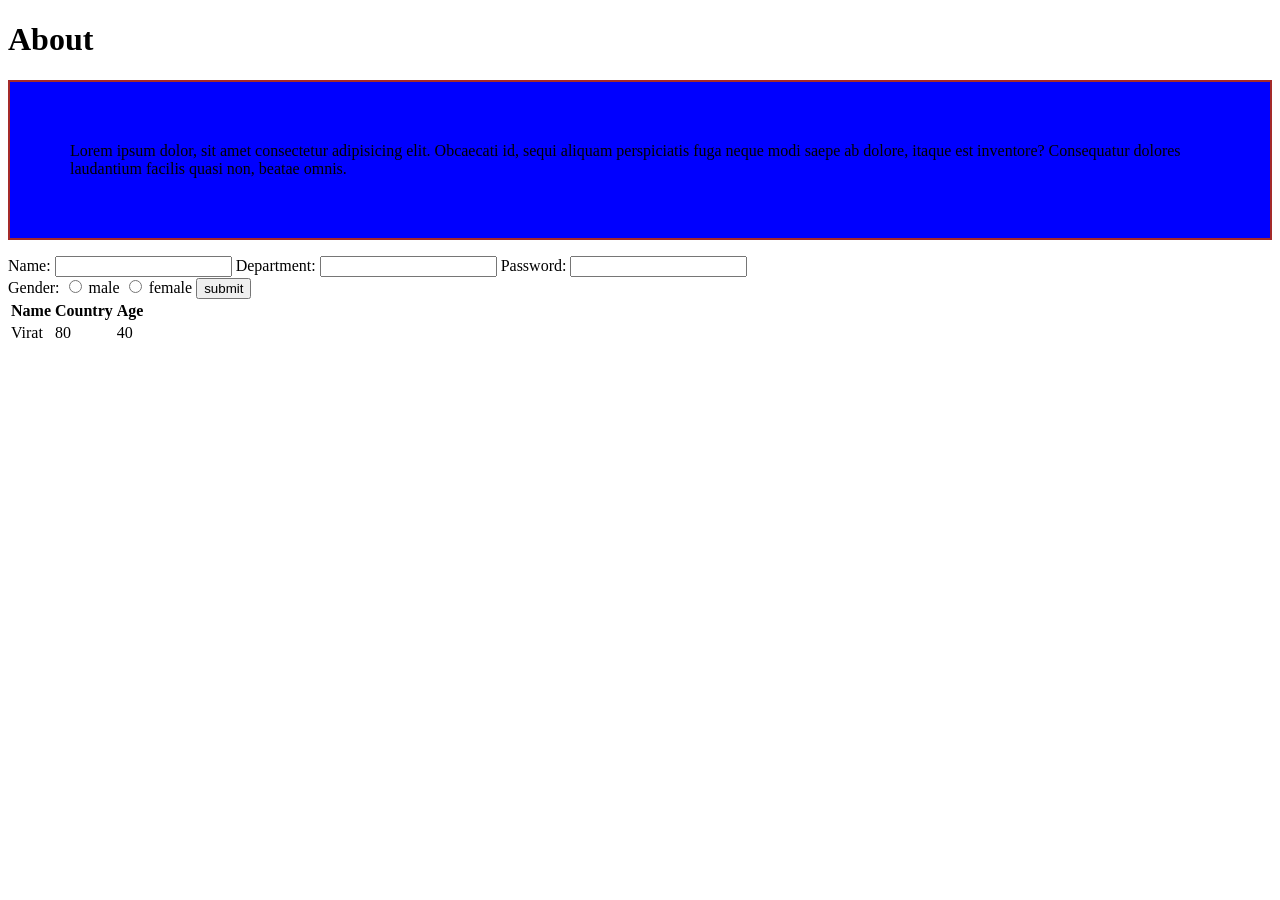
<file: index.html>
<!DOCTYPE html>
<html lang="en">
<head>
    <meta charset="UTF-8">
    <meta name="viewport" content="width=device-width, initial-scale=1.0">
    <title>Document</title>
    <link rel="stylesheet" href="index.css">
</head>
<body>
    <h1>About</h1>
    <p class="line">Lorem ipsum dolor, sit amet consectetur adipisicing elit. Obcaecati id, sequi aliquam perspiciatis fuga neque modi saepe ab dolore, itaque est inventore? Consequatur dolores laudantium facilis quasi non, beatae omnis.</p>
    <form action="">
        <label for="">Name:</label>
        <input type="text">
        <label for="">Department:</label>
        <input type="text" name="" id="">
        <label for="">Password:</label>
        <input type="password" name="" id=""><br>
        <label for="">Gender:</label>
        <input type="radio" name="gender" id="" value="male">
        <label for="">male</label>
        <input type="radio" name="gender" id="" value="female">
        <label for="">female</label>
        <button type="submit">submit</button>
    </form>
    <table class>
        <tr>
            <th>Name</th>
            <th>Country</th>
            <th>Age</th>
        </tr>
        <tr>
            <td>Virat</td>
            <td>80</td>
            <td>40</td>
        </tr>
    </table>
</body>
</html>
</file>
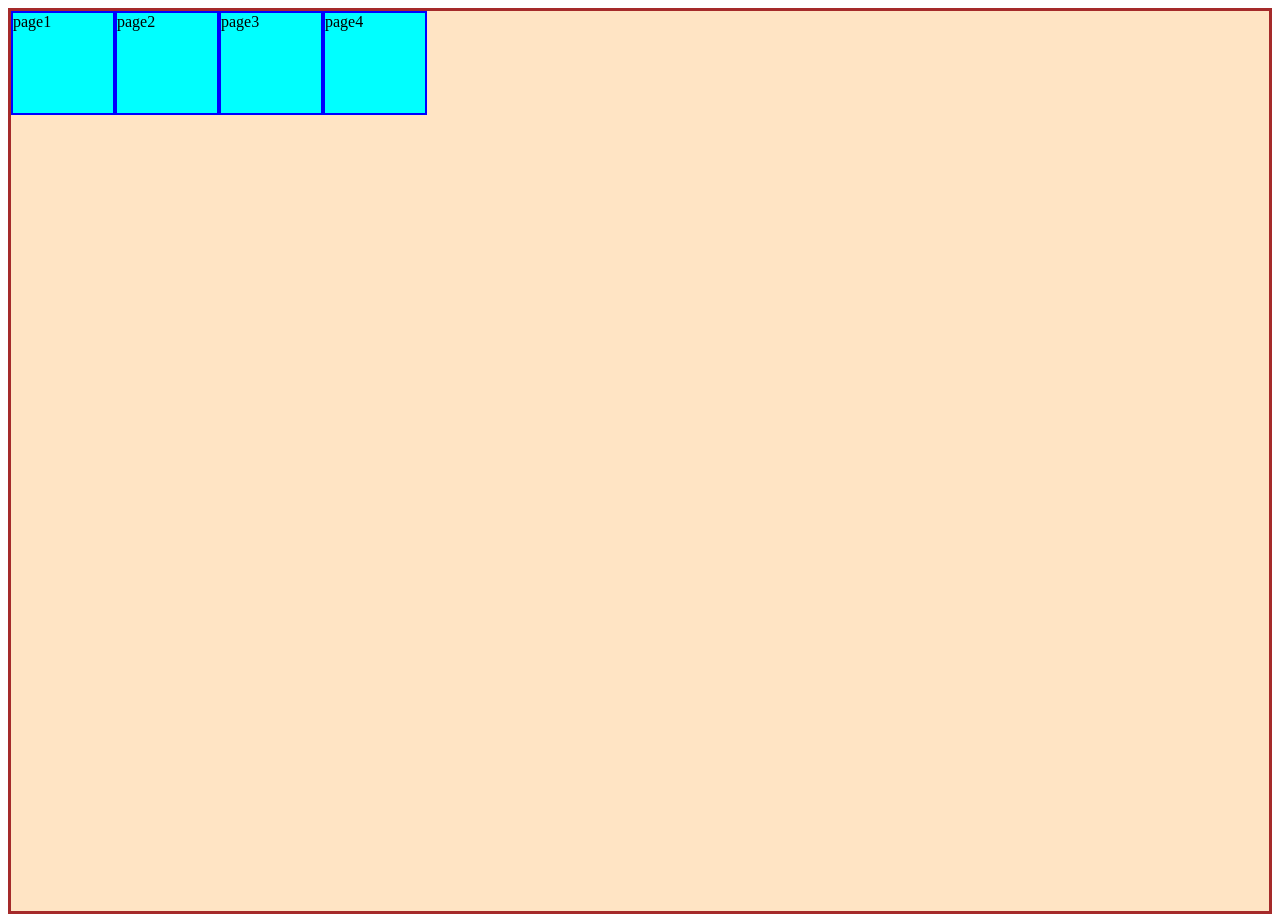
<file: display.html>
<!DOCTYPE html>
<html lang="en">
<head>
    <meta charset="UTF-8">
    <meta name="viewport" content="width=device-width, initial-scale=1.0">
    <title>Document</title>
    <link rel="stylesheet" href="page1.css">
</head>
<body>
    <div class="flex-container">
    <div class="page">page1</div>
    <div class="page">page2</div>
    <div class="page">page3</div>
    <div class="page">page4</div>
    </div>
</body>
</html>
</file>
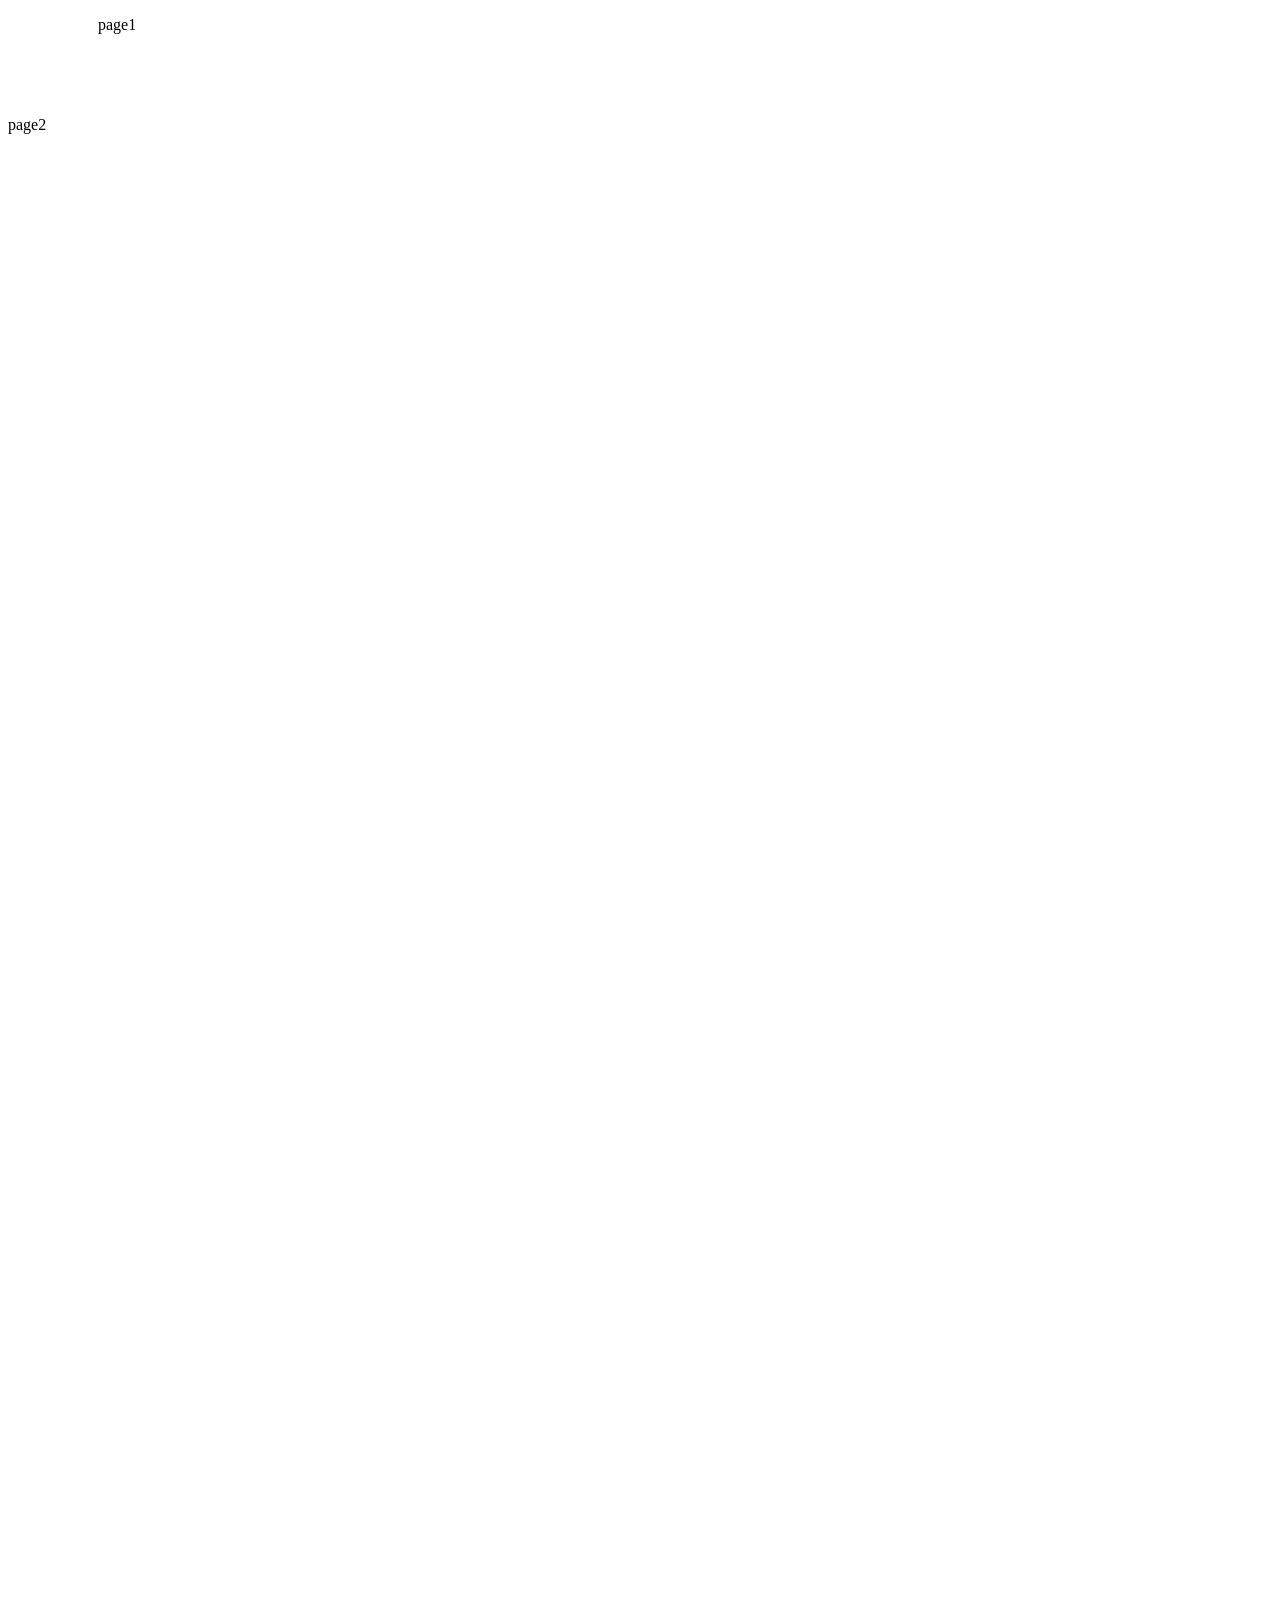
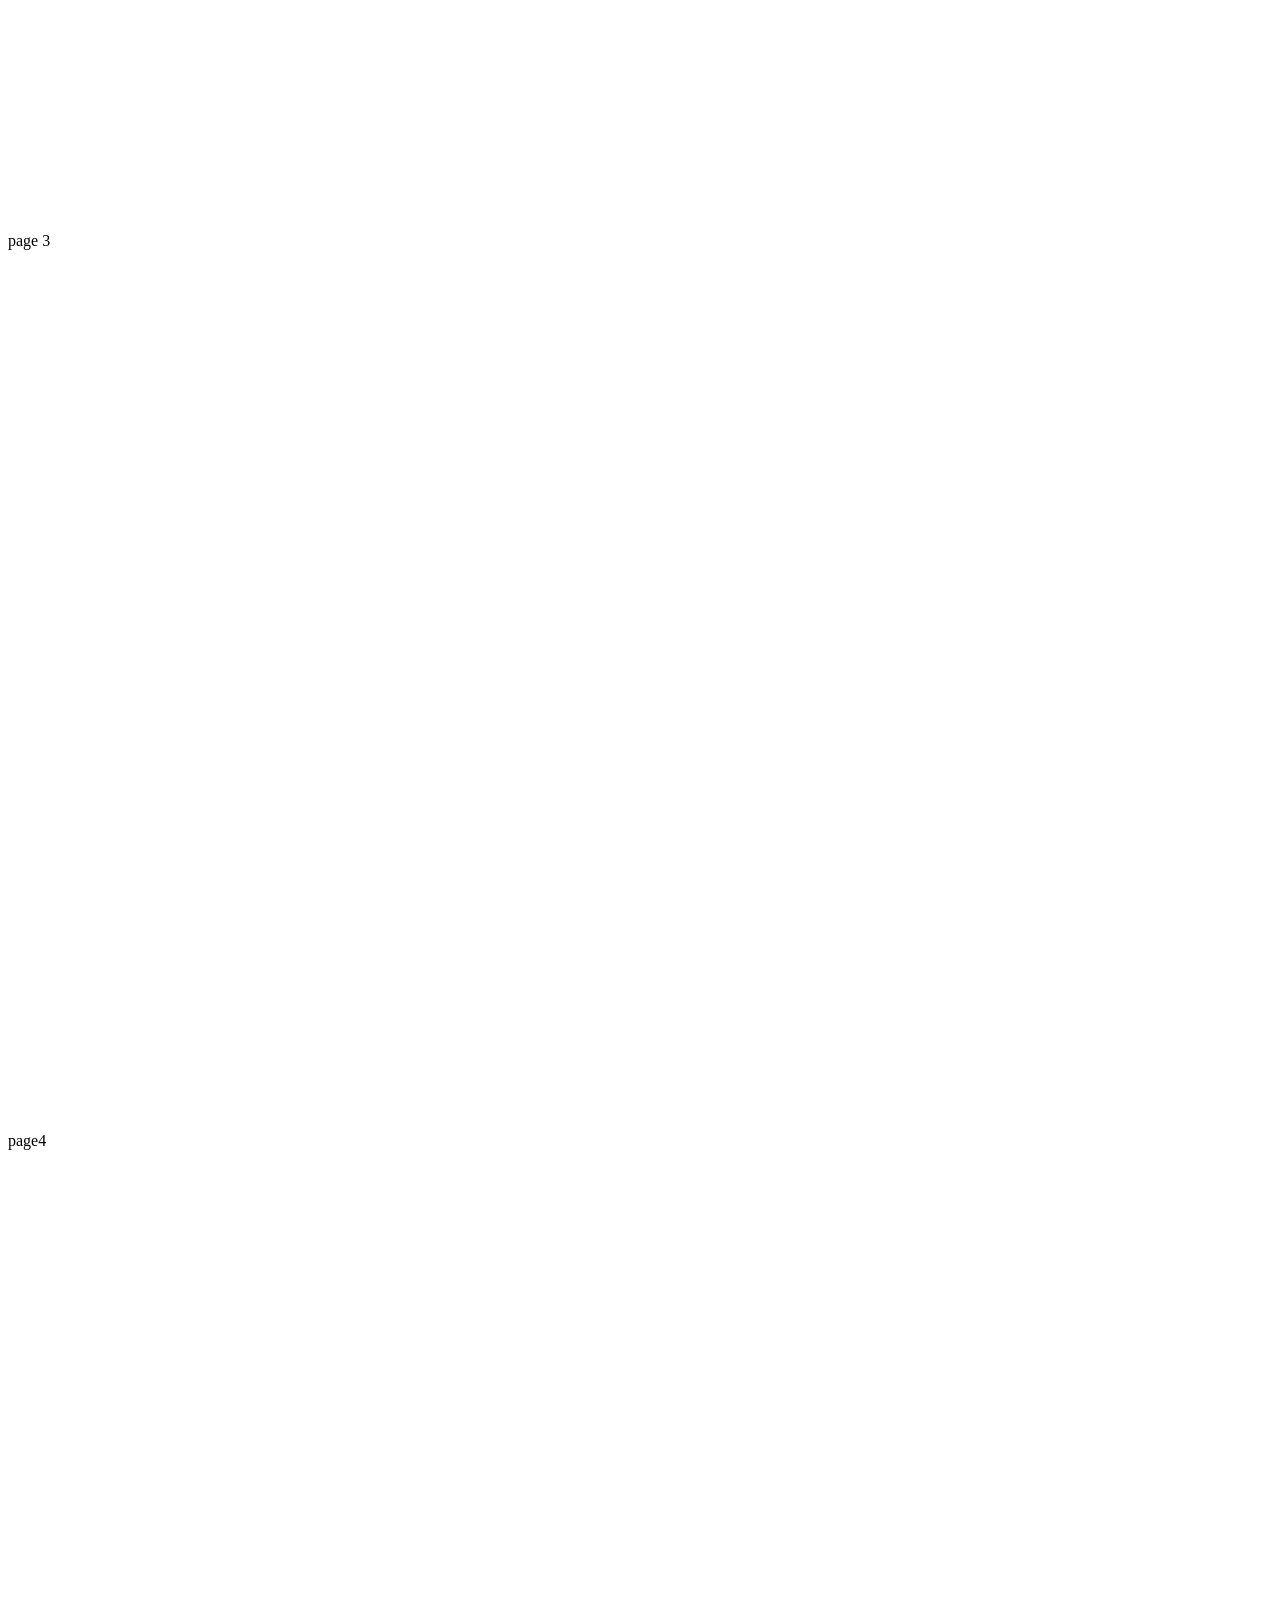
<file: page1.html>
<!DOCTYPE html>
<html lang="en">
<head>
    <meta charset="UTF-8">
    <meta name="viewport" content="width=device-width, initial-scale=1.0">
    <title>Document</title>
    <link rel="stylesheet" href="page.css">
</head>
<body>
    <div class="page">
        <p class="relative">
            page1
        </p>
    </div>
    <div class="page">
        <p class="fixed">
            page2
        </p>
    </div>
    <div class="page">
        <p class="sticky">
            page 3
        </p></div>
    <div class="page">page4</div>
</body>
</html>
</file>
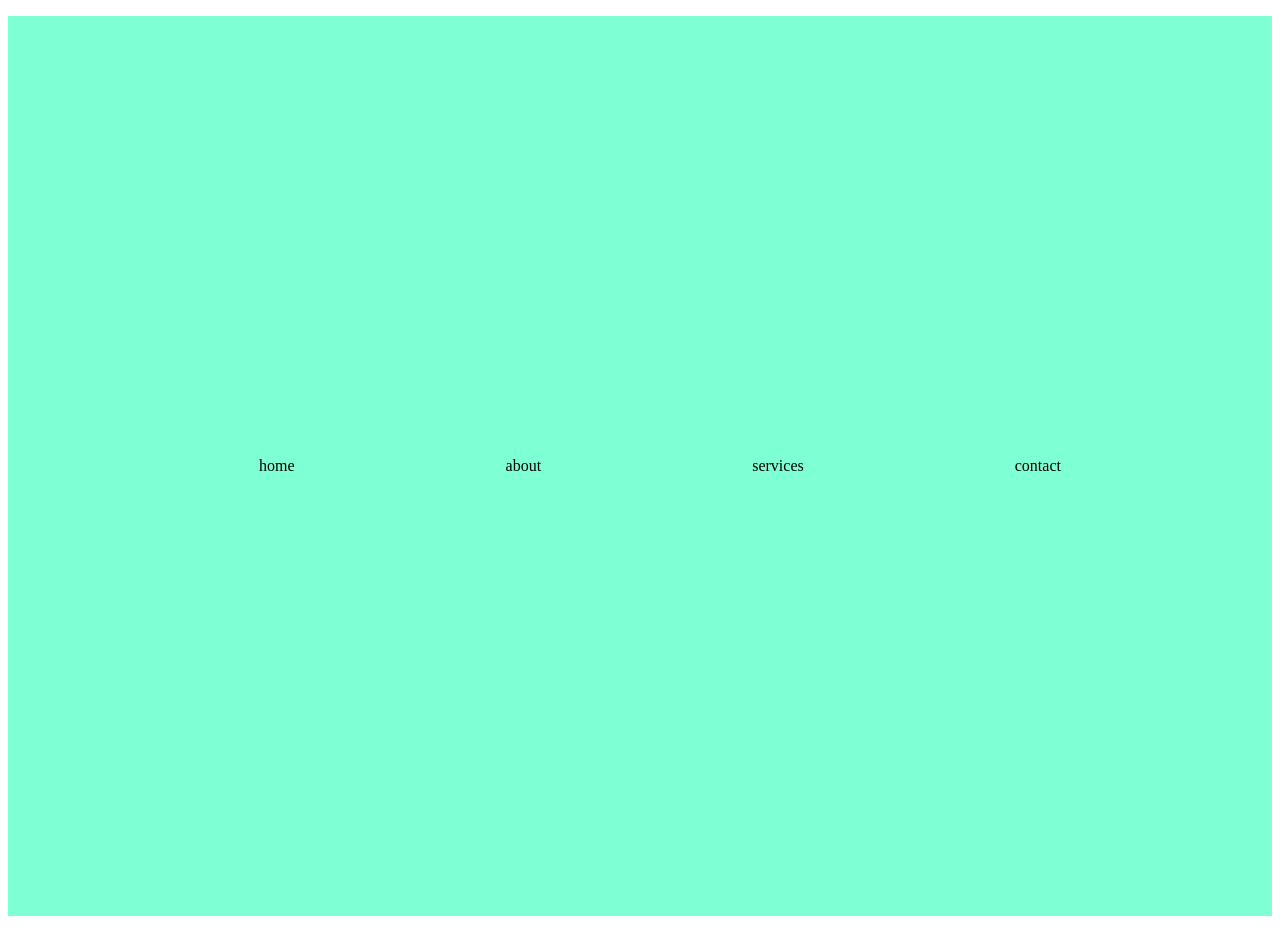
<file: page2.html>
<!DOCTYPE html>
<html lang="en">
<head>
    <meta charset="UTF-8">
    <meta name="viewport" content="width=device-width, initial-scale=1.0">
    <title>Document</title>
    <link rel="stylesheet" href="page1.css">
</head>
<body>
    <ul class="nav">
        <li>home</li>
        <li>about</li>
        <li>services</li>
        <li>contact</li>
    </ul>
</body>
</html>
</file>
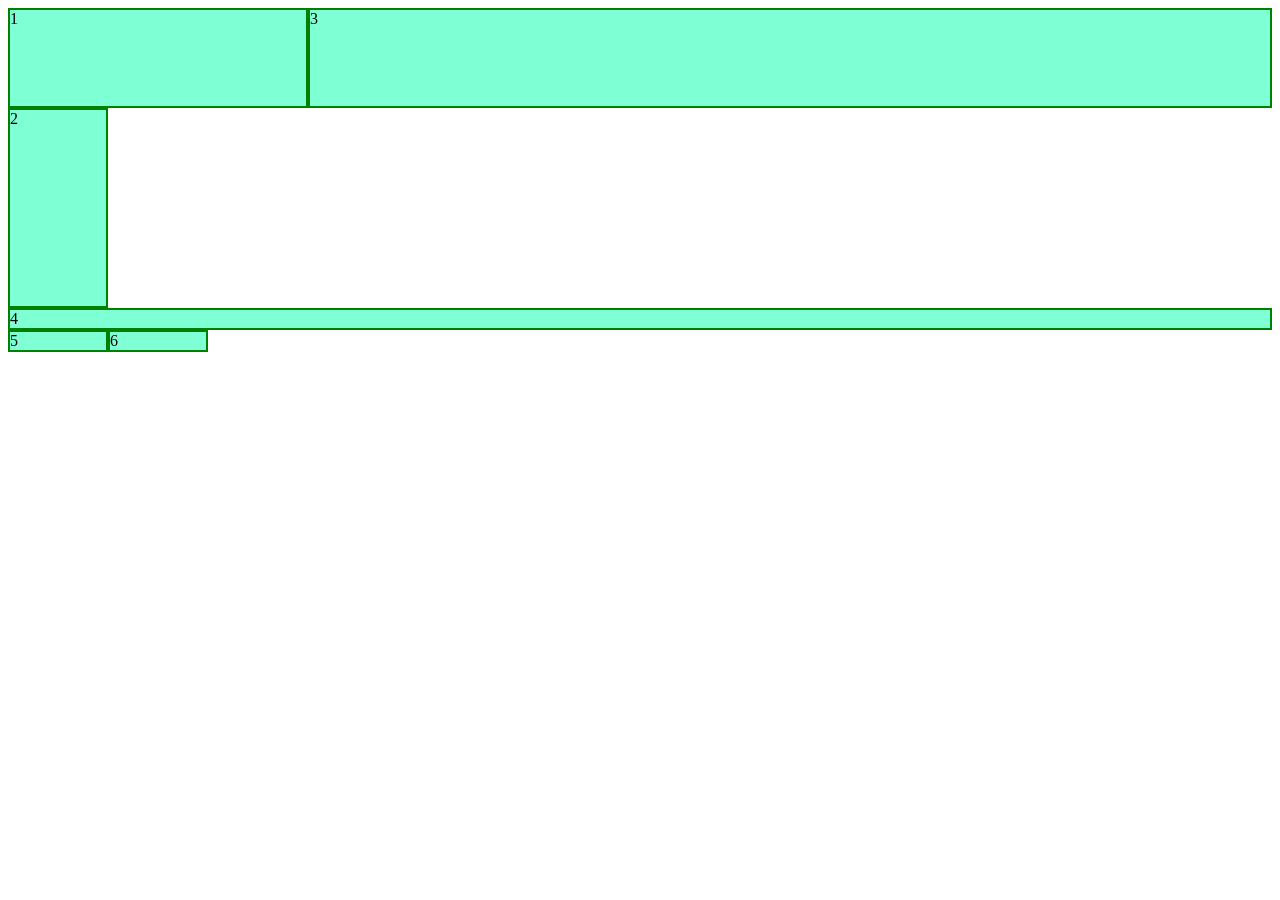
<file: page3.html>
<!DOCTYPE html>
<html lang="en">
<head>
    <meta charset="UTF-8">
    <meta name="viewport" content="width=device-width, initial-scale=1.0">
    <title>Document</title>
    <link rel="stylesheet" href="page1.css">
</head>
<body>
    <div class="grid-container">
        <div class="box1">1</div>
        <div class="box2">2</div>
        <div class="box3">3</div>
        <div class="box4">4</div>
        <div class="box5">5</div>
        <div class="box6">6</div>
</body>
</html>
</file>
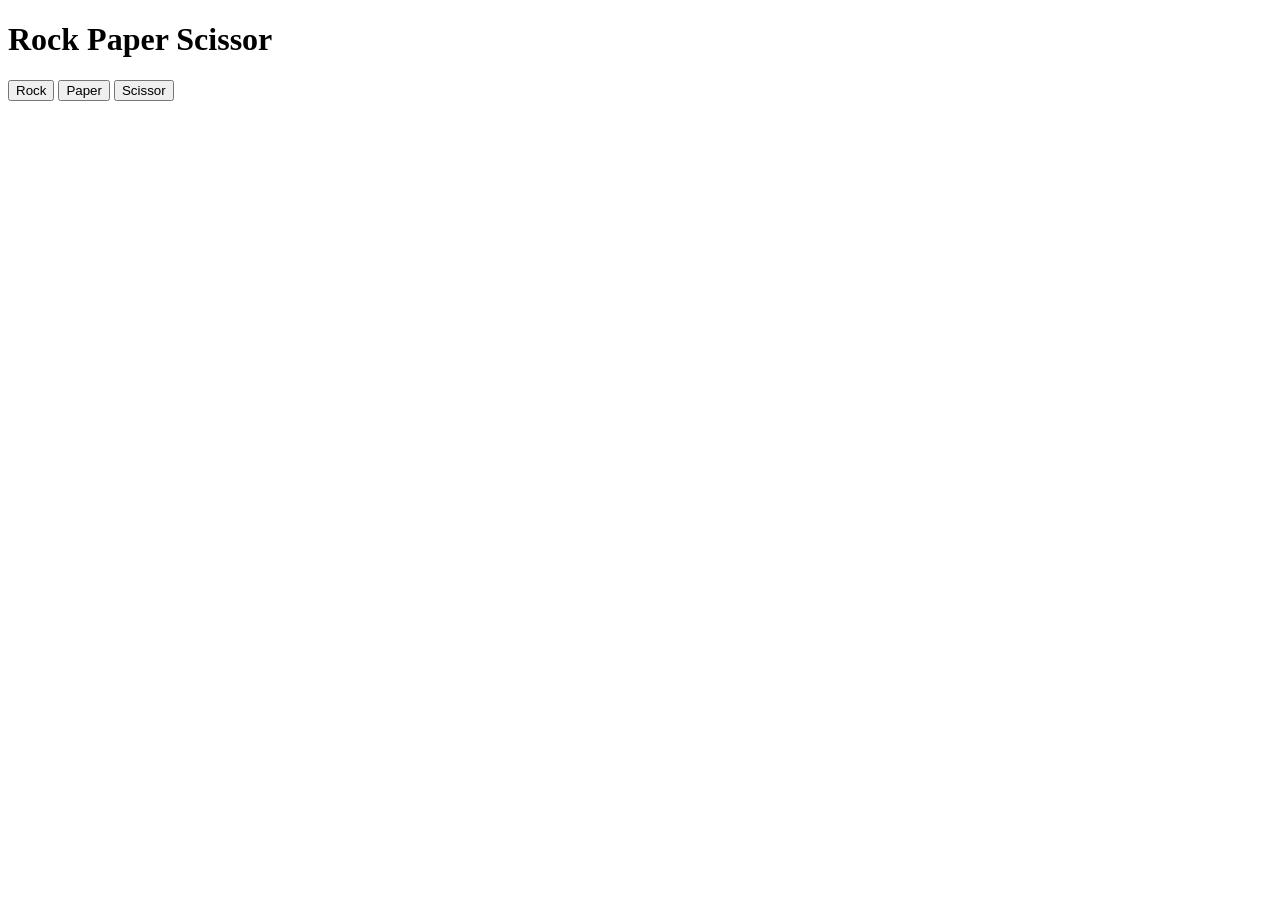
<file: page4.html>
<!DOCTYPE html>
<html lang="en">
<head>
    <meta charset="UTF-8">
    <meta name="viewport" content="width=device-width, initial-scale=1.0">
    <title>Document</title>
</head>
<body>
    <h1>Rock Paper Scissor</h1>
    <button id="rock" onclick="game('Rock')">Rock</button>
    <button id="paper" onclick="game('paper')">Paper</button>
    <button id="scissor" onclick="game('scissor')">Scissor</button>
    <p id="result"></p>
    <script>
        function game(userChoice) {
            const choices = ['Rock', 'Paper', 'Scissor'];
            const computerChoice = choices[Math.floor(Math.random() * 3)];
            let result;

            if (userChoice === computerChoice) {
                result = "It's a tie!";
            } else if (
                (userChoice === 'Rock' && computerChoice === 'Scissor') ||
                (userChoice === 'Paper' && computerChoice === 'Rock') ||
                (userChoice === 'Scissor' && computerChoice === 'Paper')
            ) {
                result = `You win! ${userChoice} beats ${computerChoice}`;
            } else {
                result = `You lose! ${computerChoice} beats ${userChoice}`;
            }

            document.getElementById('result').innerText = result;
        }
        </script>
</body>
</html>
</file>
<file: index.css>
.line{
  background-color: blue;
  border: 2px solid brown;
  padding: 60px;
}
p:hover{
    background-color: aqua;

}
</file>
<file: page1.css>
.flex-container{ 
    display: flex; 
    background-color: bisque; 
    height: 100vh;
     border: 3px solid brown;
     } 
     .flex-container div{ 
        background-color: aqua;
         border: 2px solid blue; 
         height: 100px; 
         width: 100px; 
        }
    .two{
        /* flex-grow: 2; */
        flex-shrink: 2;
    }
.nav{
    display: flex;
    justify-content: space-evenly;
    list-style: none;
    background-color: aquamarine;
    height: 100vh;
    align-items: center;
}
.grid-container{
    display: grid;
    grid-template-columns: 100px 100px 100px;
    grid-template-rows: 100px 100px 100px;
}
.box1{
    grid-column-start: 1;
    grid-column-end: 4;
}
.box2{
    grid-row-start: 2;
    grid-row-end: 4;
}
.box3{
    grid-column-start: 4;
}
.box4{
    grid-column-start: 1;
    grid-column-end: 5;
}
.grid-container div{
    border: 2px solid green;
    background-color: aquamarine;
}
@media (max-width:470px) {
    .nav{
        display: flex;
        flex-direction: column;
    }
}
</file>
<file: page.css>
.page{
    height:100vh;
}
.relative{
    position: relative;
    left: 90px;
}
.fixed{
    position: fixed;
    top: 100px;
}
.sticky{
    position: sticky;
    top: 100px;
}
</file>
